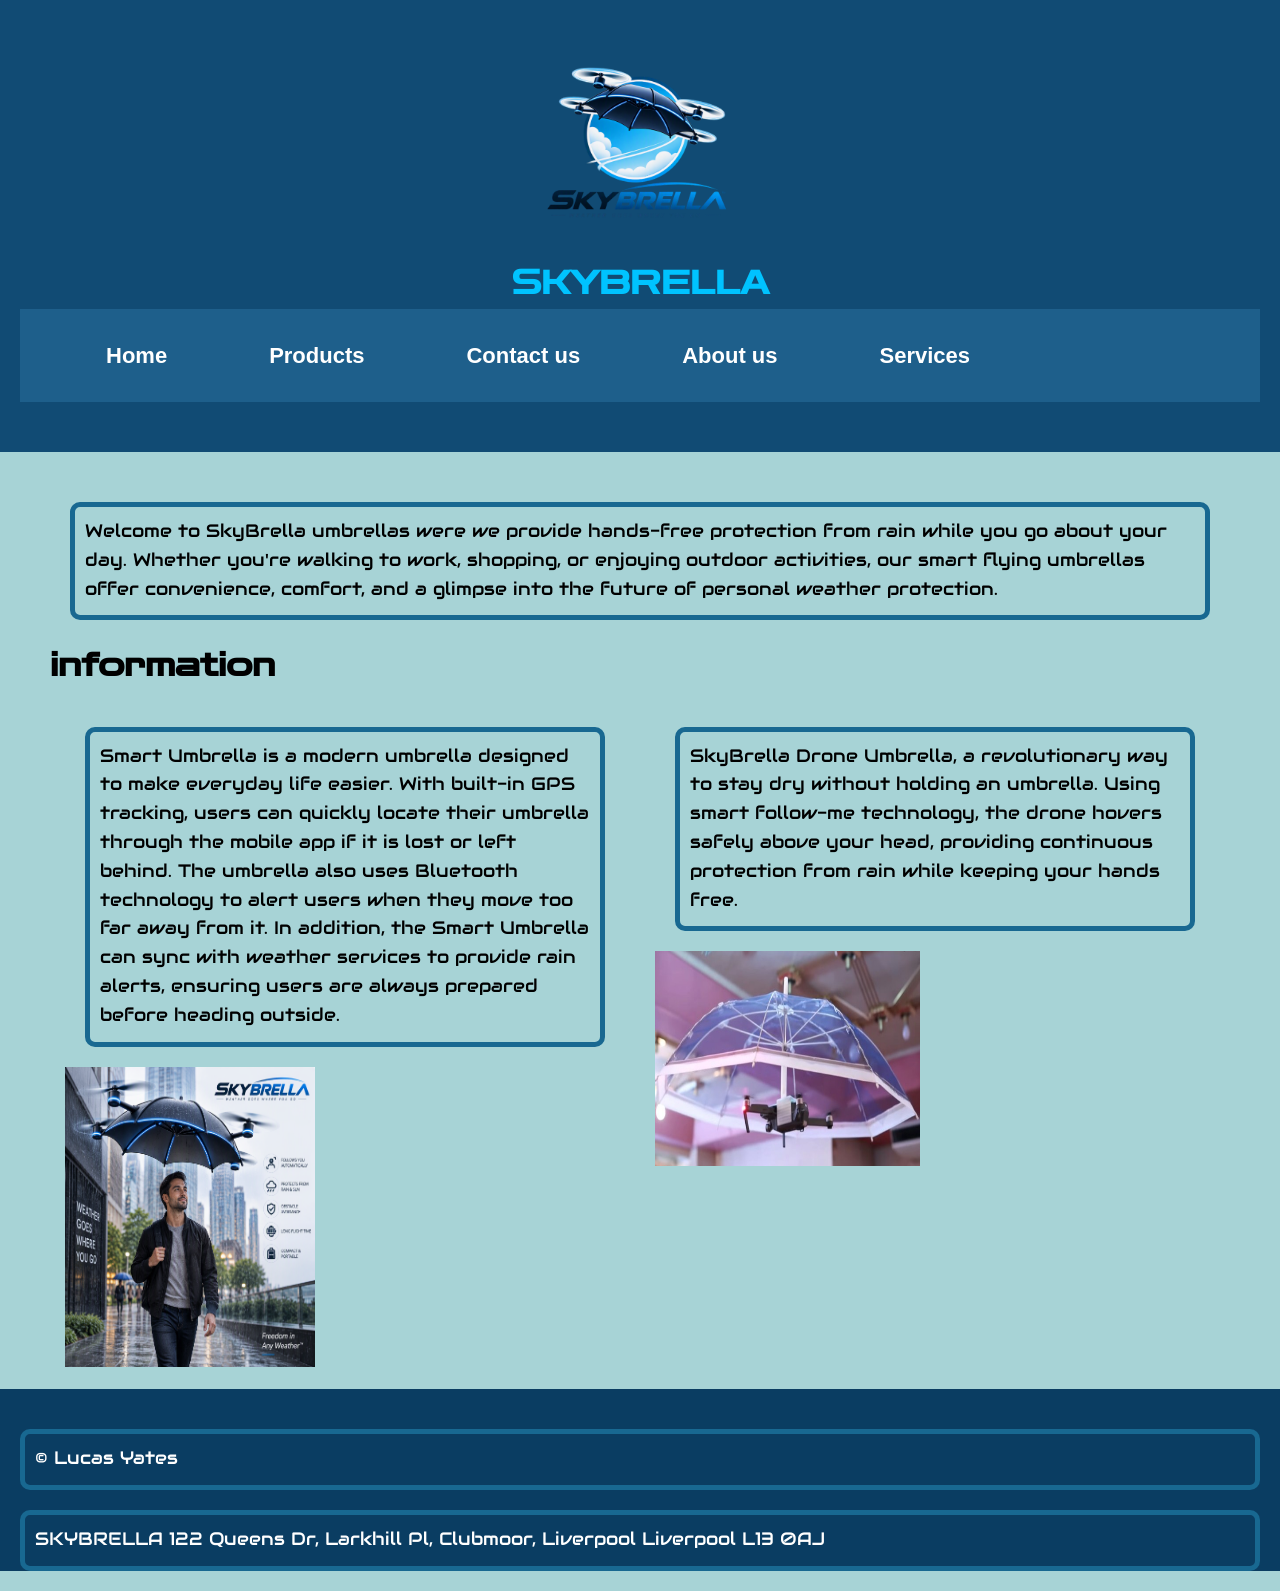
<file: index.html>
<!DOCTYPE html>
<html lang="en">
<head>
    <meta charset="UTF-8">
    <meta name="viewport" content="width=device-width, initial-scale=1.0">
    <link rel="stylesheet" href="style/style.css">
    <title>SKYBRELLA</title>

    <link rel="preconnect" href="https://fonts.googleapis.com">
    <link rel="preconnect" href="https://fonts.gstatic.com" crossorigin>
    <link href="https://fonts.googleapis.com/css2?family=Zen+Dots&display=swap" rel="stylesheet">

    <link rel="preconnect" href="https://fonts.googleapis.com">
    <link rel="preconnect" href="https://fonts.gstatic.com" crossorigin>
    <link href="https://fonts.googleapis.com/css2?family=Audiowide&family=Zen+Dots&display=swap" rel="stylesheet">
    
    <link href="https://fonts.googleapis.com/css2?family=Roboto&display=swap" rel="stylesheet">

</head>
<body>
    <header>
        <img src="images/SkyBrella_logo.png" alt="logo of the skybrella company whiich shows a drone with a umbrella" width="200px" height="200px">

        <h1>SKYBRELLA</h1>

        
        
        <nav>
            <ul>
                <li><a href="index.html">Home</a></li>
                <li><a href="products.html">Products</a></li>
                <li><a href="contact.html">Contact us</a></li>
                <li><a href="aboutus.html">About us </a></li>
                <li><a href="services.html">Services</a></li>
            </ul>
         </nav>

        </header>
        <main>

            <p>Welcome to SkyBrella umbrellas were we provide hands-free protection from rain while you go about your day. Whether you're walking to work, 
                shopping, or enjoying outdoor activities, our smart flying umbrellas offer convenience, comfort, 
                and a glimpse into the future of personal weather protection.</p>

                <h1>information</h1>
                <section class="col-6">

            
                    <p>Smart Umbrella is a modern umbrella designed to make everyday life easier. With built-in GPS tracking, 
                    users can quickly locate their umbrella through the mobile app if it is lost or left behind. 
                    The umbrella also uses Bluetooth technology to alert users when they move too far away from it. In addition, 
                    the Smart Umbrella can sync with weather services to provide rain alerts, ensuring users are always prepared before heading outside.</p>
                
            
            <img src="images/product image.png" alt="an image of someone using the skybrella and it shows what it provides for users" width="250px" height="300px">

            </section>
           
            <section class="col-6">   
            
        
            <p>SkyBrella Drone Umbrella, a revolutionary way to stay dry without holding an umbrella. 
            Using smart follow-me technology, the drone hovers safely above your head, providing continuous 
            protection from rain while keeping your hands free.</p>

            <img src="images/3rd product picture.jpg" alt="shown an image of another drone umbrella but looks more like an prototype version" width="265px" height="215px">
        
        </section>
        </main>
        <footer>       
        <p>© Lucas Yates</p>
        <p>SKYBRELLA
            122 Queens Dr, Larkhill Pl, Clubmoor, Liverpool
            Liverpool
            L13 0AJ</p>
    </footer>

</body>
</html>
</file>
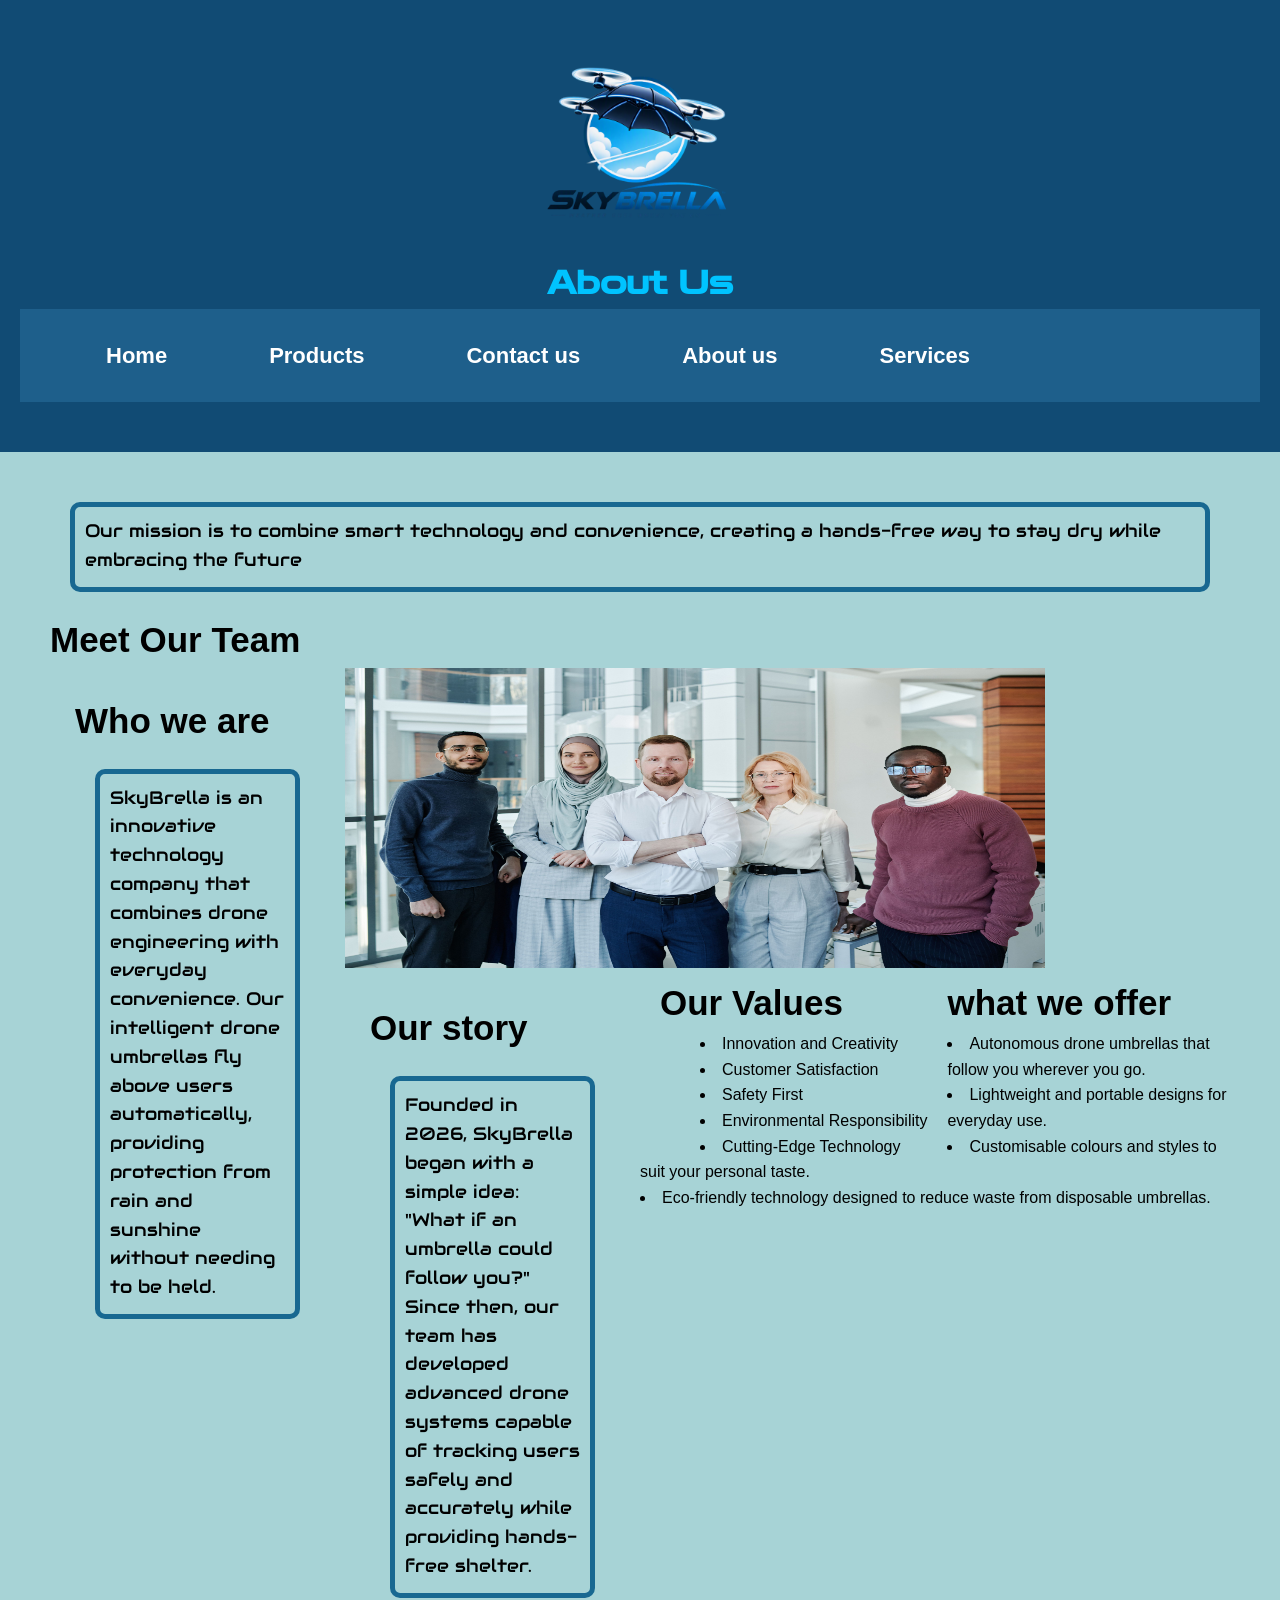
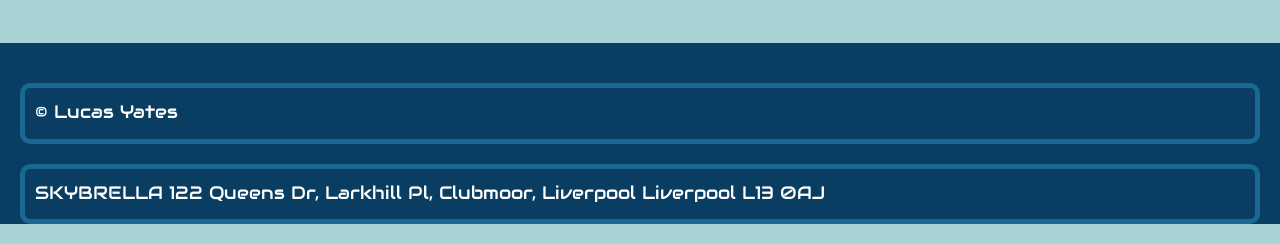
<file: aboutus.html>
<!DOCTYPE html>
<html lang="en">
<head>
    <meta charset="UTF-8">
    <meta name="viewport" content="width=device-width, initial-scale=1.0">
    <link rel="stylesheet" href="style/style.css">
    <title>about us</title>

    <link rel="preconnect" href="https://fonts.googleapis.com">
    <link rel="preconnect" href="https://fonts.gstatic.com" crossorigin>
    <link href="https://fonts.googleapis.com/css2?family=Zen+Dots&display=swap" rel="stylesheet">

    <link rel="preconnect" href="https://fonts.googleapis.com">
<link rel="preconnect" href="https://fonts.gstatic.com" crossorigin>
<link href="https://fonts.googleapis.com/css2?family=Audiowide&family=Zen+Dots&display=swap" rel="stylesheet">

    <link href="https://fonts.googleapis.com/css2?family=Roboto&display=swap" rel="stylesheet">

</head>
<body>
    
    <header>
        <img src="images/SkyBrella_logo.png" alt="logo of the skybrella company whiich shows a drone with a umbrella" width="200px" height="200px">
        <h1>About Us</h1>
        

        <nav>
            <ul>
                <li><a href="index.html">Home</a></li>
                <li><a href="products.html">Products</a></li>
                <li><a href="contact.html">Contact us</a></li>
                <li><a href="aboutus.html">About us </a></li>
                <li><a href="services.html">Services</a></li>
            </ul>
         </nav>

        </header>
        <main>
            
            <p>Our mission is to combine smart technology and convenience, creating a hands-free way to stay dry while embracing the future</p>

            <h2>Meet Our Team</h2>
            <img src="images/team.jpg" alt="picutre of a team standing next to eachother" width="700px" height="300px">
            
            <section class="col-1">
            <H2>Who we are</H2>
            <P>SkyBrella is an innovative technology company that combines
                drone engineering with everyday convenience. Our intelligent
                drone umbrellas fly above users automatically, providing
                protection from rain and sunshine without needing to be held.</P>

            </section>

                <section class="col-1">
                <H2>Our story </H2>

                <p> Founded in 2026, SkyBrella began with a simple idea:
                    "What if an umbrella could follow you?" Since then, our team
                    has developed advanced drone systems capable of tracking
                    users safely and accurately while providing hands-free shelter.</p>

                </section>

                    <section class="values">
                        <h2>Our Values</h2>
                        <ul>
                            <li>Innovation and Creativity</li>
                            <li>Customer Satisfaction</li>
                            <li>Safety First</li>
                            <li>Environmental Responsibility</li>
                            <li>Cutting-Edge Technology</li>
                        </ul>
                    </section>

                    <section class="offers">
                        <h2>what we offer</h2>
                        <ul>
                            <li>Autonomous drone umbrellas that follow you wherever you go.</li>
                            <li>Lightweight and portable designs for everyday use.</li>
                            <li>Customisable colours and styles to suit your personal taste.</li>
                            <li>Eco-friendly technology designed to reduce waste from disposable umbrellas.</li>
                        </ul>
                    </section>

        </main>
        <footer>
        <P>© Lucas Yates</P>
        <p>SKYBRELLA
            122 Queens Dr, Larkhill Pl, Clubmoor, Liverpool
            Liverpool
            L13 0AJ</p>
    </footer>

</body>
</html>
</file>
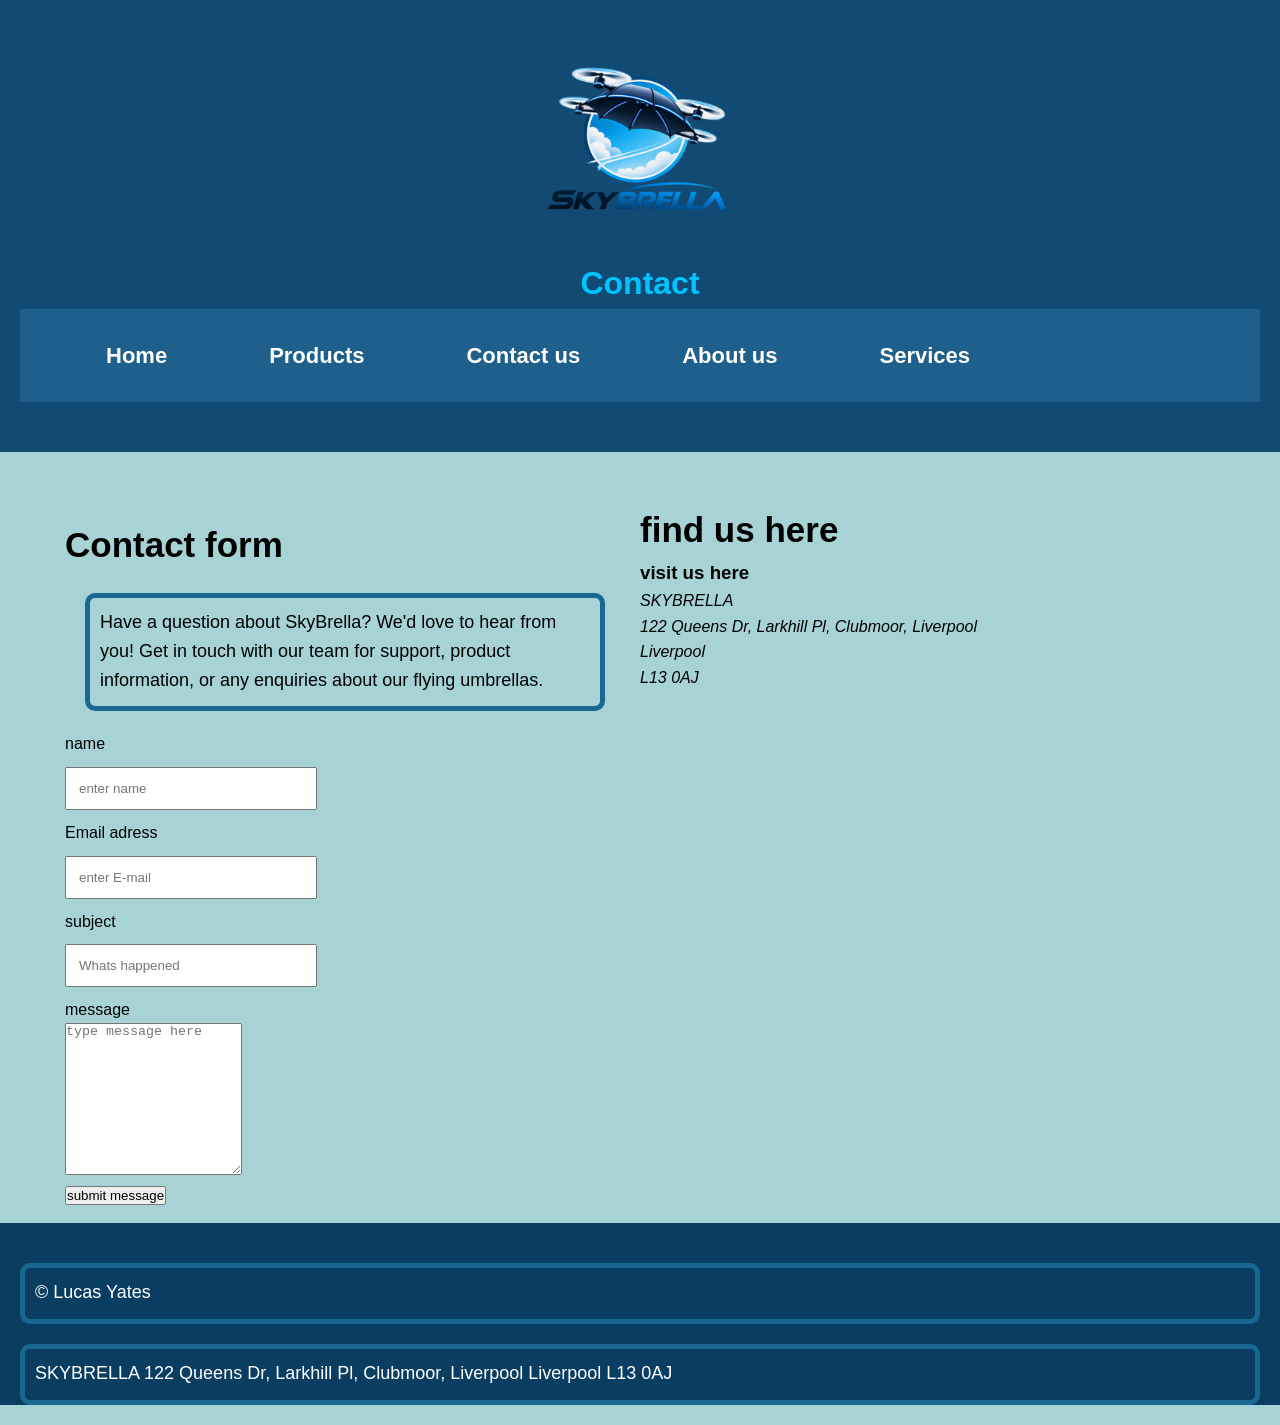
<file: contact.html>
<!DOCTYPE html>
<html lang="en">
<head>
    <meta charset="UTF-8">
    <meta name="viewport" content="width=device-width, initial-scale=1.0">
    <link rel="stylesheet" href="style/style.css">
    <title>CONTACT US</title>

</head>
<body>
    <header>
        <img src="images/SkyBrella_logo.png" alt="logo of the skybrella company whiich shows a drone with a umbrella" width="200px" height="200px">
        <h1>Contact</h1>
        
                
            
            <nav>
            <ul>
                <li><a href="index.html">Home</a></li>
                <li><a href="products.html">Products</a></li>
                <li><a href="contact.html">Contact us</a></li>
                <li><a href="aboutus.html">About us </a></li>
                <li><a href="services.html">Services</a></li>
            </ul>
         </nav>

        </header>
        <main>

         <section class="col-6">
            <h2>Contact form</h2>
            <p>Have a question about SkyBrella? We'd love to hear from you! Get in touch with our team for support,
                product information, or any enquiries about our flying umbrellas.</p>
            
                <form action="">
                    <label for="name">name</label>
                    <input type="name" name="name" id="name" placeholder="enter name" required>
                    </div>
                    <div> 
                    <label for="email">Email adress</label>
                    <input type="email" name="email" id="email" placeholder="enter E-mail" required>
                    </div>
                    <div> 
                    <label for="subject">subject</label>
                    <input type="subject" name="subject" id="subject" placeholder="Whats happened" required>
                    </div> 
                    <label for="message">message</label>
                    <textarea name="message" id="message" rows="10" placeholder="type message here" required></textarea>
                    <div>
                    <button type="submit">submit message</button>
                </div>
            </form>
          </section>

          <section>
            <h2>find us here</h2>
            <h3>visit us here</h3>
            <address>
                SKYBRELLA <br>
                122 Queens Dr, Larkhill Pl, Clubmoor, Liverpool <br>
                Liverpool <br>
                L13 0AJ <br>
                <iframe src="https://www.google.com/maps/embed?pb=!1m18!1m12!1m3!1d999.3837113752219!2d-2.926611735500077!3d53.43363015173
                028!2m3!1f0!2f0!3f0!3m2!1i1024!2i768!4f13.1!3m3!1m2!1s0x487b218c322a7e4b%3A0x849fe213562244c0!2s122%20Queens%20Dr%2C%20Larkhill%20Pl%2C%20Clubmoor%2C%20Liverpool%20L13%200AJ!5e
                0!3m2!1sen!2suk!4v1794238725474!5m2!1sen!2suk" width="400" height="300" style="border:0;" allowfullscreen="" loading="lazy" referrerpolicy="strict-origin-when-cross-origin"></iframe>
            </address>
          </section>

        </main>
        <footer>
        <P>© Lucas Yates</P>
        <p>SKYBRELLA
            122 Queens Dr, Larkhill Pl, Clubmoor, Liverpool
            Liverpool
            L13 0AJ</p>
    </footer>

</body>
</html>
</file>
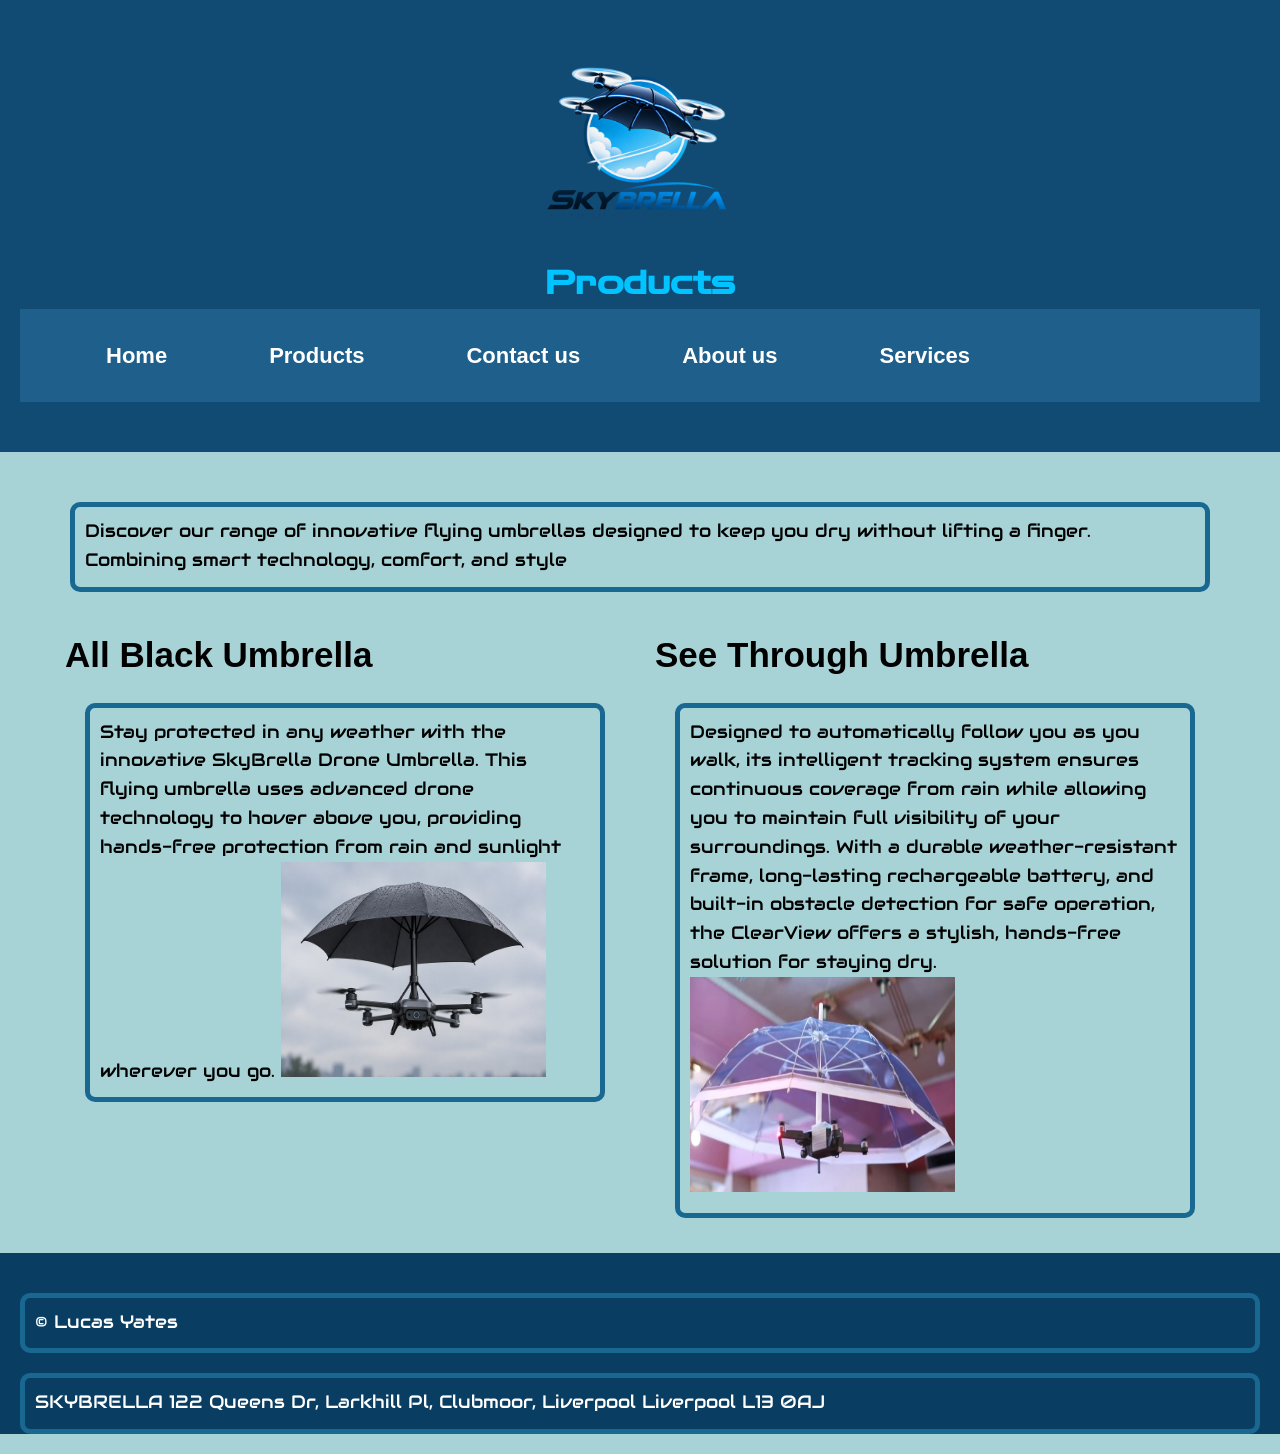
<file: products.html>
<!DOCTYPE html>
<html lang="en">
<head>
    <meta charset="UTF-8">
    <meta name="viewport" content="width=device-width, initial-scale=1.0">
    <link rel="stylesheet" href="style/style.css">
    <title>Products </title>

    <link rel="preconnect" href="https://fonts.googleapis.com">
    <link rel="preconnect" href="https://fonts.gstatic.com" crossorigin>
    <link href="https://fonts.googleapis.com/css2?family=Zen+Dots&display=swap" rel="stylesheet">

    <link rel="preconnect" href="https://fonts.googleapis.com">
<link rel="preconnect" href="https://fonts.gstatic.com" crossorigin>
<link href="https://fonts.googleapis.com/css2?family=Audiowide&family=Zen+Dots&display=swap" rel="stylesheet">

    <link href="https://fonts.googleapis.com/css2?family=Roboto&display=swap" rel="stylesheet">


</head>
<body>
    <header>
        <img src="images/SkyBrella_logo.png" alt="logo of the skybrella company whiich shows a drone with a umbrella" width="200px" height="200px">
        <h1>Products</h1>

        <nav>
            <ul>
                <li><a href="index.html">Home</a></li>
                <li><a href="products.html">Products</a></li>
                <li><a href="contact.html">Contact us</a></li>
                <li><a href="aboutus.html">About us </a></li>
                <li><a href="services.html">Services</a></li>
            </ul>
         </nav>

        </header>
        <main>

<p>Discover our range of innovative flying umbrellas designed to keep you dry without lifting a finger. 
    Combining smart technology, comfort, and style</p>

    <section class="col-6">
        <h2>All Black Umbrella</h2>
        <p>Stay protected in any weather with the innovative SkyBrella Drone Umbrella. 
            This flying umbrella uses advanced drone technology to hover above you,
             providing hands-free protection from rain and sunlight wherever you go.  
            
            <img src="images/2nd product image.png" alt="a image of a flying umbrella drone" width="265px" height="215px">
            
        </section>
        <section class="col-6">
            <h2>See Through Umbrella</h2>
            <p>Designed to automatically follow you as you walk, its intelligent tracking system ensures continuous coverage from rain while allowing you to
                 maintain full visibility of your surroundings. With a durable weather-resistant frame, long-lasting rechargeable battery, 
                and built-in obstacle detection for safe operation, the ClearView offers a stylish, hands-free solution for staying dry.
        
            <img src="images/3rd product picture.jpg" alt="shown an image of another drone umbrella but looks more like an prototype version" width="265px" height="215px">
        
        </section>
        
        </main>
        <footer>
            <p>© Lucas Yates</p>
            <p>SKYBRELLA
                122 Queens Dr, Larkhill Pl, Clubmoor, Liverpool
                Liverpool
                L13 0AJ</p>
    </footer>

</body>
</html>
</file>
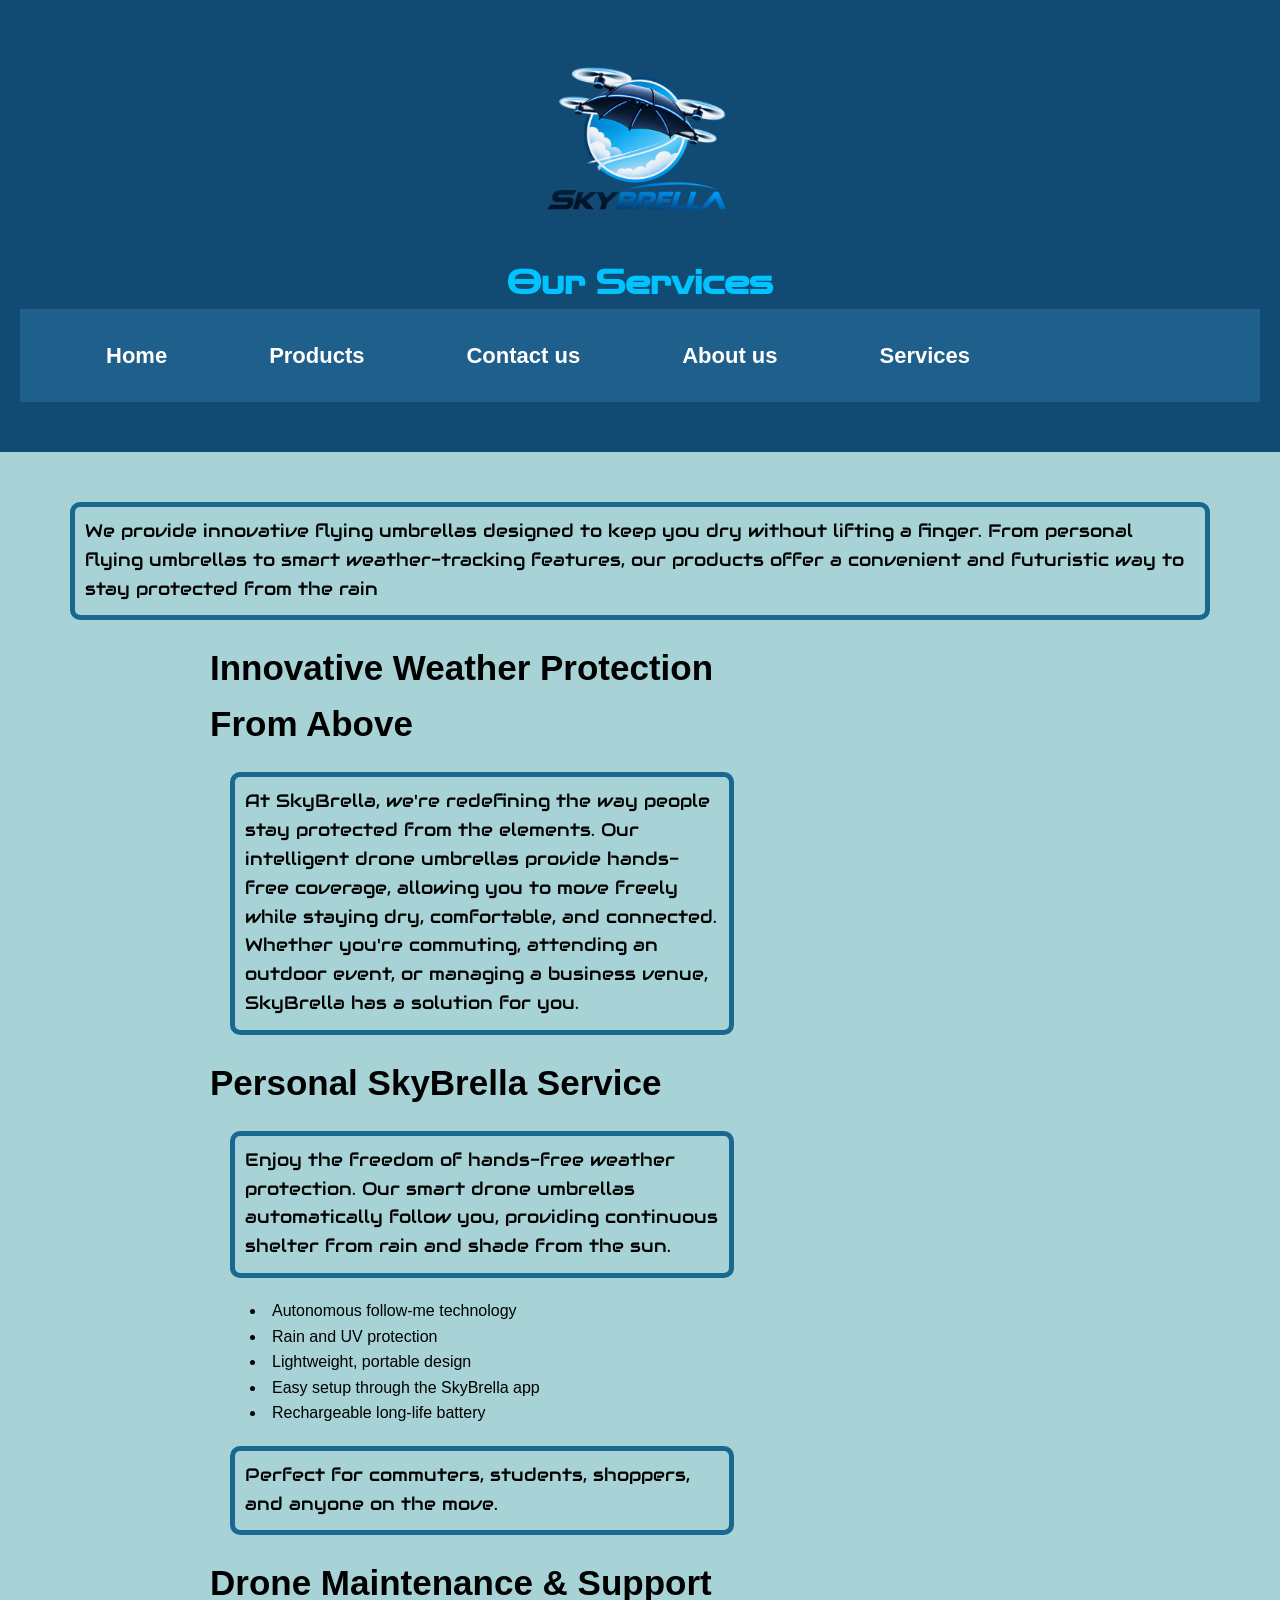
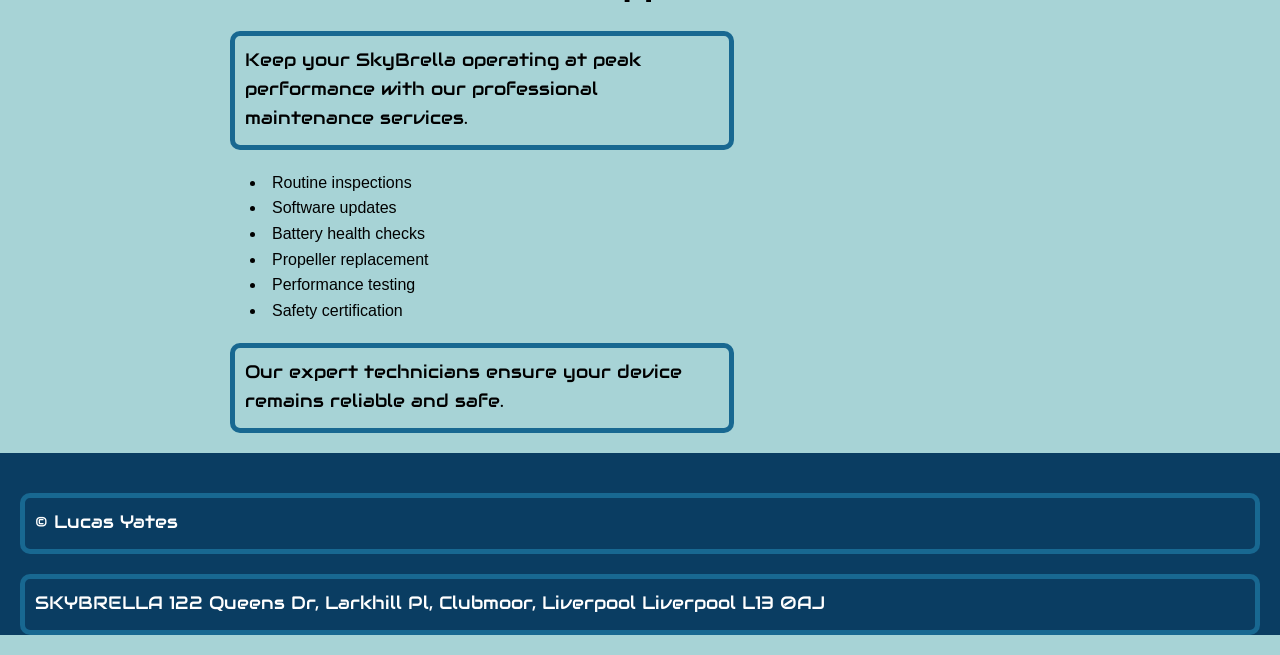
<file: services.html>
<!DOCTYPE html>
<html lang="en">
<head>
    <meta charset="UTF-8">
    <meta name="viewport" content="width=device-width, initial-scale=1.0">
    <link rel="stylesheet" href="style/style.css">
    <title>Services</title>

    <link rel="preconnect" href="https://fonts.googleapis.com">
    <link rel="preconnect" href="https://fonts.gstatic.com" crossorigin>
    <link href="https://fonts.googleapis.com/css2?family=Zen+Dots&display=swap" rel="stylesheet">

    <link rel="preconnect" href="https://fonts.googleapis.com">
<link rel="preconnect" href="https://fonts.gstatic.com" crossorigin>
<link href="https://fonts.googleapis.com/css2?family=Audiowide&family=Zen+Dots&display=swap" rel="stylesheet">

    <link href="https://fonts.googleapis.com/css2?family=Roboto&display=swap" rel="stylesheet">

</head>
<body>
    <header>
        <img src="images/SkyBrella_logo.png" alt="logo of the skybrella company whiich shows a drone with a umbrella" width="200px" height="200px">
        <h1> Our Services</h1>

        

        <nav>
            <ul>
                <li><a href="index.html">Home</a></li>
                <li><a href="products.html">Products</a></li>
                <li><a href="contact.html">Contact us</a></li>
                <li><a href="aboutus.html">About us </a></li>
                <li><a href="services.html">Services</a></li>
            </ul>
         </nav>

        </header>
        <main>

            <p>We provide innovative flying umbrellas designed to keep you dry without lifting a finger. From personal flying umbrellas to smart 
                weather-tracking features, 
                our products offer a convenient and futuristic way to stay protected from the rain</p>

            <section class="col-2">

                <section class="col-2">
                <h2>Innovative Weather Protection From Above</h2>

            <p>At SkyBrella, we're redefining the way people stay protected from the elements. Our intelligent drone umbrellas provide hands-free coverage, allowing you to move freely while staying dry,
                 comfortable, and connected. Whether you're commuting, attending an outdoor event, or managing a business venue, SkyBrella has a solution for you.</p>

            </section>

            <section class="col-2">

            <h2>Personal SkyBrella Service</h2>

            <p>Enjoy the freedom of hands-free weather protection. Our smart drone umbrellas automatically follow you, providing continuous shelter from rain and shade from the sun.</p>

            <ul>
                <li>Autonomous follow-me technology</li> 
                <li>Rain and UV protection</li> 
                <li>Lightweight, portable design</li>
                <li>Easy setup through the SkyBrella app</li>
                <li>Rechargeable long-life battery</li>
            </ul>

            <p>Perfect for commuters, students, shoppers, and anyone on the move.</p>

            </section>

            <section class="col-2">

                <h2>Drone Maintenance & Support</h2>

                <p>Keep your SkyBrella operating at peak performance with our professional maintenance services.</p>

                <ul>
                    <li>Routine inspections</li> 
                    <li>Software updates</li> 
                    <li>Battery health checks</li>
                    <li>Propeller replacement</li>
                    <li>Performance testing</li>
                    <li>Safety certification</li>
                </ul>

                <p>Our expert technicians ensure your device remains reliable and safe.</p>

            </section>

        </main>
        <footer>
        <P>© Lucas Yates</P>
        <p>SKYBRELLA
            122 Queens Dr, Larkhill Pl, Clubmoor, Liverpool
            Liverpool
            L13 0AJ</p>
    </footer>

</body>
</html>
</file>
<file: style/style.css>
nav ul li{
    float:left;
}


nav ul{
    list-style-type: none;
    margin: 0;
    padding:0;
    overflow:hidden;
}

nav{
    margin: 0;
    padding:0;
    height: fit-content;
}

nav ul li a{
    display:block;
    text-align:center;
    padding: 14px 16px;
    text-decoration: none;
    font-size: 22px;
}

ul li a:hover{
    color: #1e5f8b;
    background-color: #7af6ff91;
} 


h2{
    font-family: 'Congenial Black', Tahoma, Verdana, sans-serif;
    font-size: 35px;
}

H1{
    font-family: 'Zen Dots', sans-serif;
}
  
p{
    font-family: 'Audiowide', sans-serif;
    font-size: large;
    margin: 10px 10px 12px 10px;
    padding: 10px 10px 12px 10px;
    border:5px solid rgb(24, 104, 145) ;
    border-radius: 10px 10px 10px 10px;
    margin: 20px;
    
}

main{
    margin: 50px;
}


label{
    display: block;
}


* {
    margin: 0;
    padding: 0;
    box-sizing: border-box;
}

input[type=name] {
    width: 45%;
    padding: 12px;
    margin: 10px 0;
    box-sizing: border-box;
  }
  
  input[type=email] {
    width: 45%;
    padding: 12px;
    margin: 10px 0;
    box-sizing: border-box;
  }

  input[type=subject] {
    width: 45%;
    padding: 12px;
    margin: 10px 0;
    box-sizing: border-box;
  }

  input[label=message] {
    width: 25%;
    padding: 12px;
    margin: 10px 0;
    box-sizing: border-box;
  }

  * {
    margin: 0;
    padding: 0;
    box-sizing: border-box;
}

body {
    font-family: Arial, sans-serif;
    line-height: 1.6;
    background-color: #65b2b891;
}

header {
    background-color: #114b74;
    color: rgb(0, 195, 255);
    text-align: center;
    padding: 50px 20px;
}

nav {
    background-color: #1e5f8b;
    padding: 15px;
    text-align: center;
}

nav a {
    color: white;
    text-decoration: none;
    margin: 0 15px;
    font-weight: bold;
}


footer {
    background-color: #0a3d62;
    color: white;
    text-align: left;
    padding-top: 20px;
    margin-bottom: 20px;
    clear: left;
}


.col-6{
    padding: 15px;
    padding-top: 15px;
    float: left;
    width: 50%;
}

.col-1{
    padding: 25px;
    float: left;
    width: 25%;
}

.col-2{
    padding-left: 20px;
    margin-left: 60px;
    float: left;
    width: 70%;

}

.values{
    float: left;
    padding-inline-start: 20px;
    padding-right: 20px;
}

.offers{
    margin-left: 20px;
    padding-left: 20px;
    padding-inline-start: 20px;
    
}
  
ul li{
    padding-left: 40px;
    list-style-position: inside;
}
</file>
